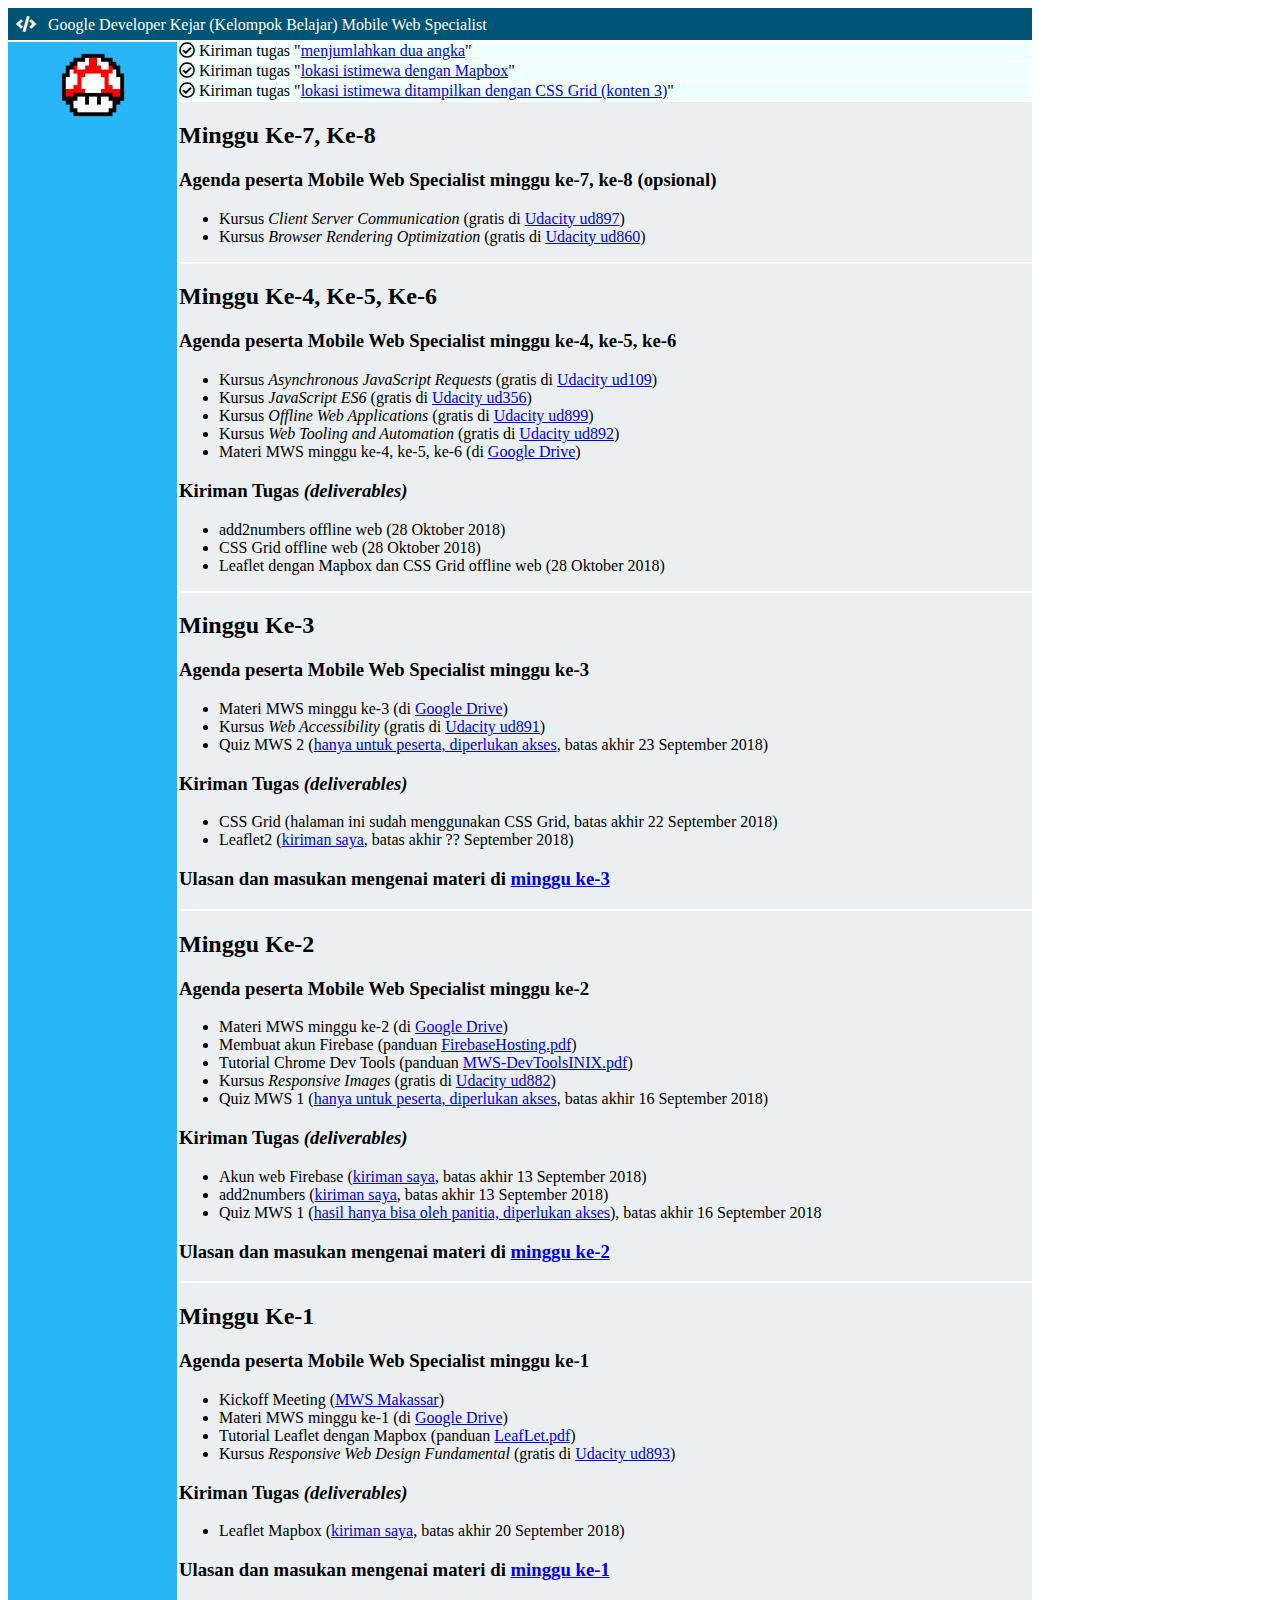
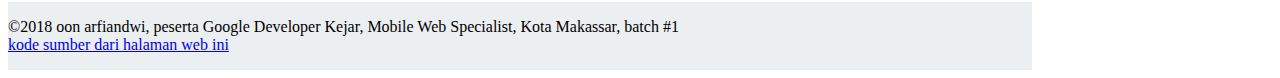
<file: public/index.html>
<!DOCTYPE html>
<html lang="id">
<head>
    <meta charset="UTF-8">
    <meta name="viewport" content="width=device-width, initial-scale=1">
    <meta name="theme-color" content="#29b6f6"/>
    <meta name="Description" content="Ulasan Google Developer Kejar, ditulis oleh oon arfiandwi">
    <title>Google Developer Kejar Mobile Web Specialist</title>
    <link rel="manifest" href="/manifest.json">
    <link rel="preconnect" href="https://use.fontawesome.com">
    <link rel="stylesheet" href="gdkmws.css">
    <script>
        if ('serviceWorker' in navigator) {
            window.addEventListener('load', function() {
                navigator.serviceWorker.register('/sw.js').then(function(registration) {
                    // Registration was successful
                    console.log('ServiceWorker registration successful with scope: ', registration.scope);
                }, function(err) {
                    // registration failed :(
                    console.log('ServiceWorker registration failed: ', err);
                });
            });
        }
    </script>
</head>
<body>
<div class="container">
    <div class="menu">
        <span><i class="fa fa-code" aria-hidden="true"></i>&nbsp;Google Developer Kejar (Kelompok Belajar) Mobile Web Specialist</span>
    </div>
    <div class="sidebar">
        <img src="images/mushroom8bit.png" style="width: 70px; height: 70px;" alt="mushroom logo 8 bit">
    </div>
    <div class="content-deliverables">
        <span><i class="far fa-check-circle" aria-hidden="true"></i>&nbsp;Kiriman tugas "<a target="_blank" href="project1/index.html">menjumlahkan dua angka</a>"</span>
    </div>
    <div class="content-deliverables">
        <span><i class="far fa-check-circle" aria-hidden="true"></i>&nbsp;Kiriman tugas "<a target="_blank" href="project2/index.html">lokasi istimewa dengan Mapbox</a>"</span>
    </div>
    <div class="content-deliverables">
        <span><i class="far fa-check-circle" aria-hidden="true"></i>&nbsp;Kiriman tugas "<a target="_blank" href="project3/index.html">lokasi istimewa ditampilkan dengan CSS Grid (konten 3)</a>"</span>
    </div>
    <div class="content">
        <h2>Minggu Ke-7, Ke-8</h2>
        <h3>Agenda peserta Mobile Web Specialist minggu ke-7, ke-8 (opsional)</h3>
        <ul>
            <li>Kursus <i>Client Server Communication</i> (gratis di <a target="_blank" href="https://www.udacity.com/course/client-server-communication--ud897" rel="noreferrer">Udacity ud897</a>)</li>
            <li>Kursus <i>Browser Rendering Optimization</i> (gratis di <a target="_blank" href="https://www.udacity.com/course/browser-rendering-optimization--ud860" rel="noreferrer">Udacity ud860</a>)</li>
        </ul>
    </div>
    <div class="content">
        <h2>Minggu Ke-4, Ke-5, Ke-6</h2>
        <h3>Agenda peserta Mobile Web Specialist minggu ke-4, ke-5, ke-6</h3>
        <ul>
            <li>Kursus <i>Asynchronous JavaScript Requests</i> (gratis di <a target="_blank" href="https://www.udacity.com/course/asynchronous-javascript-requests--ud109" rel="noreferrer">Udacity ud109</a>)</li>
            <li>Kursus <i>JavaScript ES6</i> (gratis di <a target="_blank" href="https://www.udacity.com/course/es6-javascript-improved--ud356" rel="noreferrer">Udacity ud356</a>)</li>
            <li>Kursus <i>Offline Web Applications</i> (gratis di <a target="_blank" href="https://www.udacity.com/course/offline-web-applications--ud899" rel="noreferrer">Udacity ud899</a>)</li>
            <li>Kursus <i>Web Tooling and Automation</i> (gratis di <a target="_blank" href="https://www.udacity.com/course/web-tooling-automation--ud892" rel="noreferrer">Udacity ud892</a>)</li>
            <li>Materi MWS minggu ke-4, ke-5, ke-6 (di <a target="_blank" href="https://drive.google.com/drive/folders/1S24BuaCI7KV0f0LRuhGsP_5SHDF2wtmt?usp=sharing" rel="noreferrer">Google Drive</a>)</li>
        </ul>
        <h3>Kiriman Tugas <i>(deliverables)</i></h3>
        <ul>
            <li>add2numbers offline web (28 Oktober 2018)</li>
            <li>CSS Grid offline web (28 Oktober 2018)</li>
            <li>Leaflet dengan Mapbox dan CSS Grid offline web (28 Oktober 2018)</li>
        </ul>
    </div>
    <div class="content">
        <h2>Minggu Ke-3</h2>
        <h3>Agenda peserta Mobile Web Specialist minggu ke-3</h3>
        <ul>
            <li>Materi MWS minggu ke-3 (di <a target="_blank" href="https://drive.google.com/drive/u/0/folders/1opvf7LTWK5ANkLxtSDSOJ4Dl9w5DIj3Y" rel="noreferrer">Google Drive</a>)</li>
            <li>Kursus <i>Web Accessibility</i> (gratis di <a target="_blank" href="https://www.udacity.com/course/web-accessibility--ud891" rel="noreferrer">Udacity ud891</a>)</li>
            <li>Quiz MWS 2 (<a target="_blank" href="http://inixindo.co.id/learning/mod/quiz/view.php?id=5" rel="noreferrer">hanya untuk peserta, diperlukan akses</a>, batas akhir 23 September 2018)</li>
        </ul>
        <h3>Kiriman Tugas <i>(deliverables)</i></h3>
        <ul>
            <li>CSS Grid (halaman ini sudah menggunakan CSS Grid, batas akhir 22 September 2018)</li>
            <li>Leaflet2 (<a href="project3/index.html">kiriman saya</a>, batas akhir ?? September 2018)</li>
        </ul>
        <h3>Ulasan dan masukan mengenai materi di <a href="ulasan-minggu-3.html">minggu ke-3</a></h3>
    </div>
    <div class="content">
        <h2>Minggu Ke-2</h2>
        <h3>Agenda peserta Mobile Web Specialist minggu ke-2</h3>
        <ul>
            <li>Materi MWS minggu ke-2 (di <a target="_blank" href="https://drive.google.com/drive/u/0/folders/1_WvCCFc-FIHPWdZYJrBzM9CkMw1b8eRN" rel="noreferrer">Google Drive</a>)</li>
            <li>Membuat akun Firebase (panduan <a target="_blank" href="https://drive.google.com/file/d/1QVGVzR9pnDux8CioYwPuwyWefXAHk3c9/view?usp=sharing" rel="noreferrer">FirebaseHosting.pdf</a>)</li>
            <li>Tutorial Chrome Dev Tools (panduan <a target="_blank" href="https://drive.google.com/file/d/1SIF9ZHXiGsecjJpHei5wcAXlICS07nJI/view?usp=sharing" rel="noreferrer">MWS-DevToolsINIX.pdf</a>)</li>
            <li>Kursus <i>Responsive Images</i> (gratis di <a target="_blank" href="https://www.udacity.com/course/responsive-images--ud882" rel="noreferrer">Udacity ud882</a>)</li>
            <li>Quiz MWS 1 (<a target="_blank" href="http://inixindo.co.id/index.php?subid=25190&option=com_acymailing&ctrl=url&urlid=172&mailid=108" rel="noreferrer">hanya untuk peserta, diperlukan akses</a>, batas akhir 16 September 2018)</li>
        </ul>
        <h3>Kiriman Tugas <i>(deliverables)</i></h3>
        <ul>
            <li>Akun web Firebase (<a target="_blank" href="https://gdkmws.firebaseapp.com">kiriman saya</a>, batas akhir 13 September 2018)</li>
            <li>add2numbers (<a target="_blank" href="https://gdkmws.firebaseapp.com/project1/index.html">kiriman saya</a>, batas akhir 13 September 2018)</li>
            <li>Quiz MWS 1 (<a target="_blank" href="http://inixindo.co.id/learning/mod/quiz/view.php?id=4" rel="noreferrer">hasil hanya bisa oleh panitia, diperlukan akses</a>), batas akhir 16 September 2018</li>
        </ul>
        <h3>Ulasan dan masukan mengenai materi di <a href="ulasan-minggu-2.html">minggu ke-2</a></h3>
    </div>
    <div class="content">
        <h2>Minggu Ke-1</h2>
        <h3>Agenda peserta Mobile Web Specialist minggu ke-1</h3>
        <ul>
            <li>Kickoff Meeting (<a target="_blank" href="http://inixindo.co.id/index.php/mws-makassar/" rel="noreferrer">MWS Makassar</a>)</li>
            <li>Materi MWS minggu ke-1 (di <a target="_blank" href="https://drive.google.com/drive/folders/1TE025G9acFQm5CKuCjsVXMe8pEwfc22h" rel="noreferrer">Google Drive</a>)</li>
            <li>Tutorial Leaflet dengan Mapbox (panduan <a target="_blank" href="https://drive.google.com/file/d/1u2YVNwa3lrX_Vh_Mjq32bgBufuhxnOny/view?usp=sharing" rel="noreferrer">LeafLet.pdf</a>)</li>
            <li>Kursus <i>Responsive Web Design Fundamental</i> (gratis di <a target="_blank" href="https://www.udacity.com/course/responsive-web-design-fundamentals--ud893" rel="noreferrer">Udacity ud893</a>)</li>
        </ul>
        <h3>Kiriman Tugas <i>(deliverables)</i></h3>
        <ul>
            <li>Leaflet Mapbox (<a target="_blank" href="project2/index.html">kiriman saya</a>, batas akhir 20 September 2018)</li>
        </ul>
        <h3>Ulasan dan masukan mengenai materi di <a href="ulasan-minggu-1.html">minggu ke-1</a></h3>
    </div>
    <div class="footer">
        <p>&copy;2018 oon arfiandwi, peserta Google Developer Kejar, Mobile Web Specialist, Kota Makassar, batch #1<br/>
            <a target="_blank" href="https://github.com/oonid/gdkmws" rel="noreferrer">kode sumber dari halaman web ini</a></p>
    </div>
</div>
<script>
    // deferred loading font awesome
    (function() {
        var css = document.createElement('link');
        css.href = '//use.fontawesome.com/releases/v5.3.1/css/all.css';
        css.rel = 'stylesheet';
        css.property = 'stylesheet';
        css.type = 'text/css';
        document.getElementsByTagName('head')[0].appendChild(css);
    })();
</script>
</body>
</html>
</file>
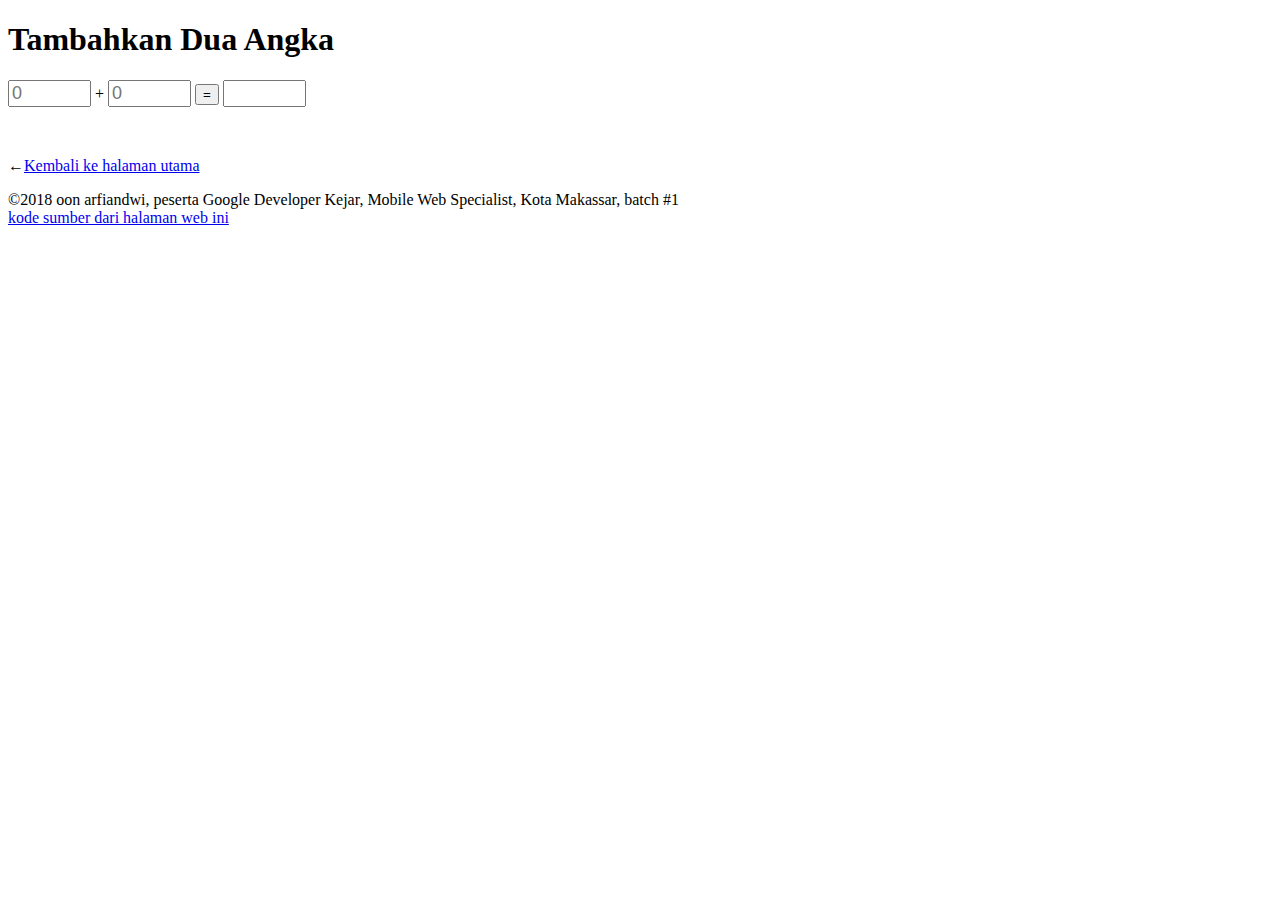
<file: public/project1/index.html>
<!DOCTYPE html>
<html lang="en">
<head>
    <meta charset="UTF-8">
    <meta name="viewport" content="width=device-width, initial-scale=1">
    <title>add2numbers</title>
    <style>
        input {
            font-size: large
        }
    </style>
    <script>
        if ('serviceWorker' in navigator) {
            window.addEventListener('load', function() {
                navigator.serviceWorker.register('/project1/sw.js').then(function(registration) {
                    // Registration was successful
                    console.log('ServiceWorker registration successful with scope: ', registration.scope);
                }, function(err) {
                    // registration failed :(
                    console.log('ServiceWorker registration failed: ', err);
                });
            });
        }
    </script>
</head>
<body>
<h1>Tambahkan Dua Angka</h1>
<div class="calc">
    <input type="text" size="5" placeholder="0" />
    +
    <input type="text" size="5" placeholder="0" />
    <button> = </button>
    <input type="text" size="5" readonly />
</div>
<script src="add2numbers.js"></script>
<p>&nbsp;</p>
<p>&larr;<a href="../index.html">Kembali ke halaman utama</a>&nbsp;</p>
<p>&copy;2018 oon arfiandwi, peserta Google Developer Kejar, Mobile Web Specialist, Kota Makassar, batch #1<br/>
    <a target="_blank" href="https://github.com/oonid/gdkmws">kode sumber dari halaman web ini</a></p>
</body>
</html>
</file>
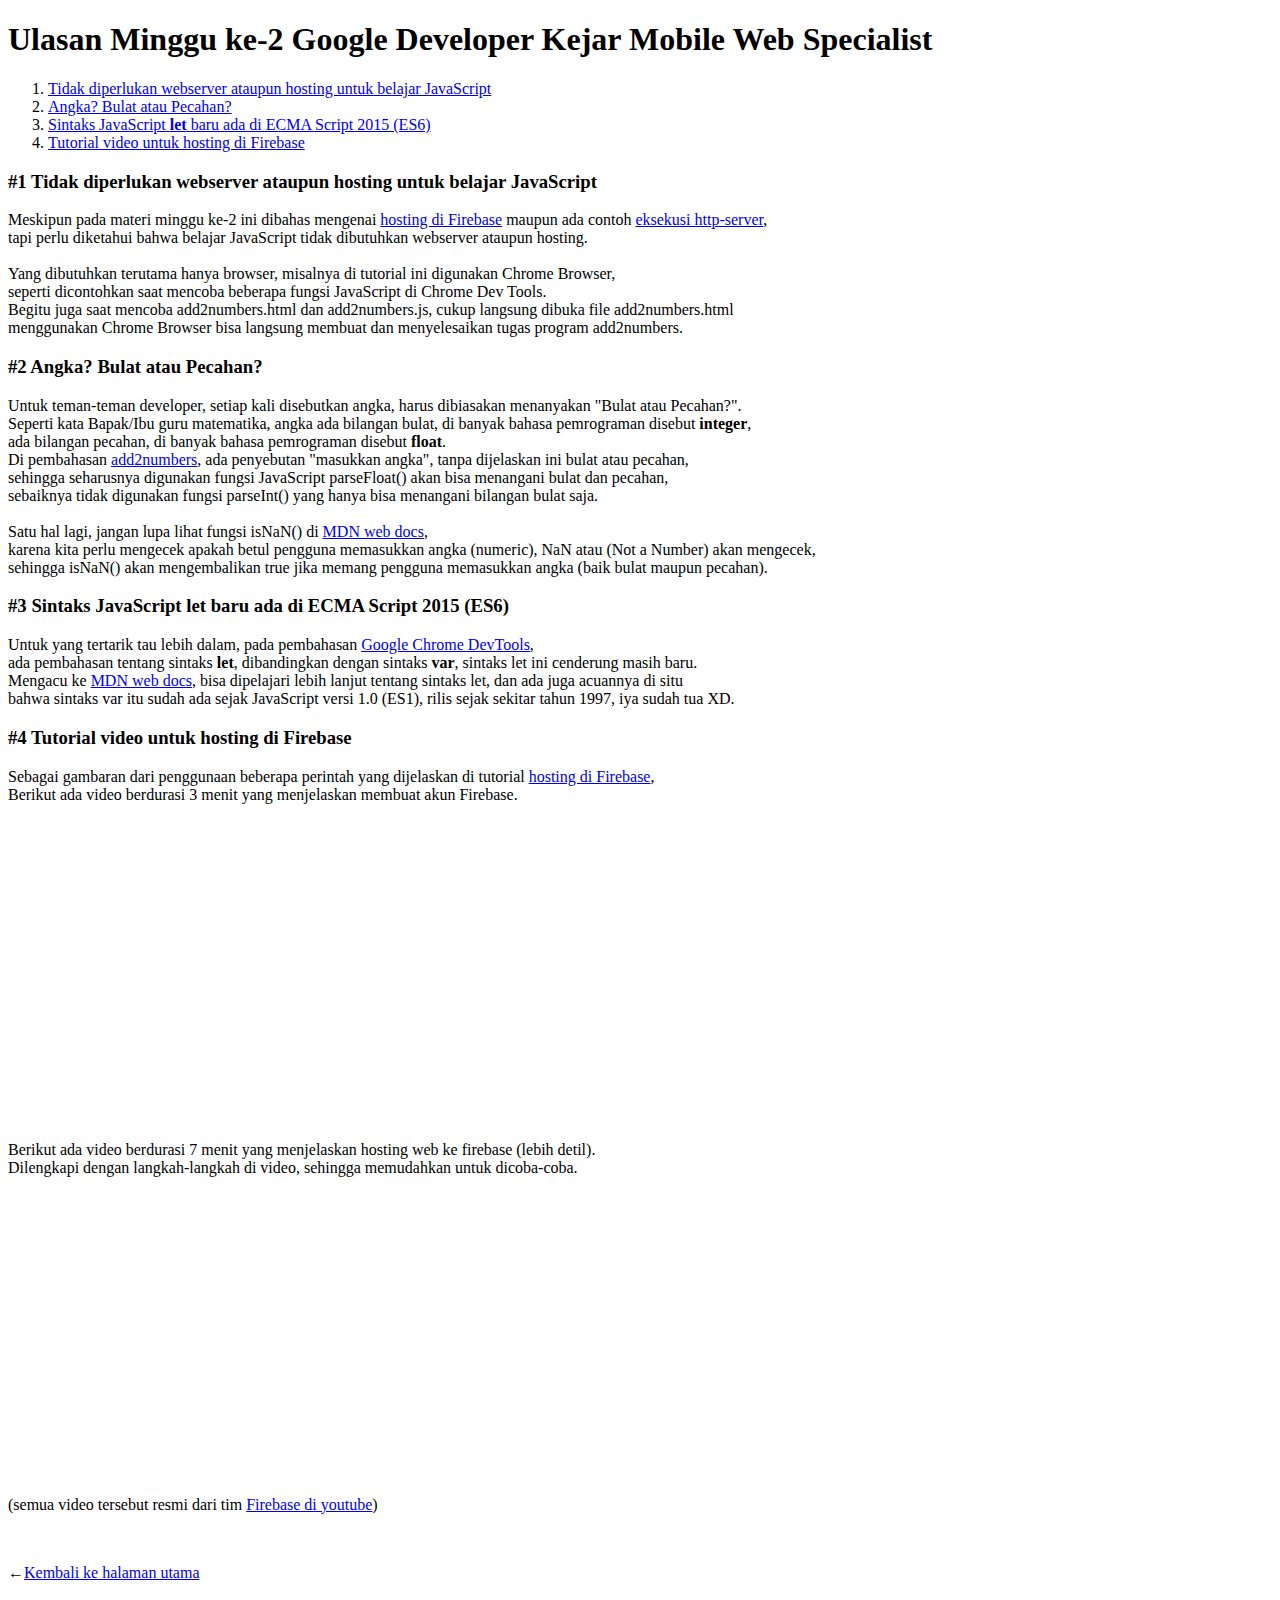
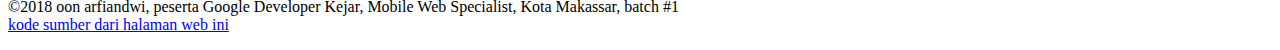
<file: public/ulasan-minggu-2.html>
<!DOCTYPE html>
<html lang="en">
<head>
    <meta charset="UTF-8">
    <title>Ulasan Minggu ke-2 Google Developer Kejar Mobile Web Specialist</title>
</head>
<body>
<h1>Ulasan Minggu ke-2 Google Developer Kejar Mobile Web Specialist</h1>
<ol>
    <li><a href="#ulasan1">Tidak diperlukan webserver ataupun hosting untuk belajar JavaScript</a></li>
    <li><a href="#ulasan2">Angka? Bulat atau Pecahan?</a></li>
    <li><a href="#ulasan3">Sintaks JavaScript <strong>let</strong> baru ada di ECMA Script 2015 (ES6)</a></li>
    <li><a href="#ulasan4">Tutorial video untuk hosting di Firebase</a></li>
</ol>
<p id="ulasan1">
<h3>#1 Tidak diperlukan webserver ataupun hosting untuk belajar JavaScript</h3>
Meskipun pada materi minggu ke-2 ini dibahas mengenai
<a target="_blank" href="https://drive.google.com/file/d/1QVGVzR9pnDux8CioYwPuwyWefXAHk3c9/view?usp=sharing">hosting di Firebase</a>
maupun ada contoh
<a target="_blank" href="https://drive.google.com/file/d/1SIF9ZHXiGsecjJpHei5wcAXlICS07nJI/view?usp=sharing">eksekusi http-server</a>,<br/>
tapi perlu diketahui bahwa belajar JavaScript tidak dibutuhkan webserver ataupun hosting.<br/><br/>
Yang dibutuhkan terutama hanya browser, misalnya di tutorial ini digunakan Chrome Browser,<br/>
seperti dicontohkan saat mencoba beberapa fungsi JavaScript di Chrome Dev Tools.<br/>
Begitu juga saat mencoba add2numbers.html dan add2numbers.js, cukup langsung dibuka file add2numbers.html <br/>
menggunakan Chrome Browser bisa langsung membuat dan menyelesaikan tugas program add2numbers.<br/>
</p>
<p id="ulasan2">
<h3>#2 Angka? Bulat atau Pecahan?</h3>
Untuk teman-teman developer, setiap kali disebutkan angka, harus dibiasakan menanyakan "Bulat atau Pecahan?".<br/>
Seperti kata Bapak/Ibu guru matematika, angka ada bilangan bulat, di banyak bahasa pemrograman disebut <strong>integer</strong>,<br/>
ada bilangan pecahan, di banyak bahasa pemrograman disebut <strong>float</strong>.<br/>
Di pembahasan
<a target="_blank" href="https://drive.google.com/file/d/1SIF9ZHXiGsecjJpHei5wcAXlICS07nJI/view?usp=sharing">add2numbers</a>,
ada penyebutan "masukkan angka", tanpa dijelaskan ini bulat atau pecahan,<br/>
sehingga seharusnya digunakan fungsi JavaScript parseFloat() akan bisa menangani bulat dan pecahan,<br/>
sebaiknya tidak digunakan fungsi parseInt() yang hanya bisa menangani bilangan bulat saja.<br/>
<br/>
Satu hal lagi, jangan lupa lihat fungsi isNaN() di <a target="_blank" href="https://developer.mozilla.org/en-US/docs/Web/JavaScript/Reference/Global_Objects/isNaN">MDN web docs</a>,<br/>
karena kita perlu mengecek apakah betul pengguna memasukkan angka (numeric), NaN atau (Not a Number) akan mengecek,<br/>
sehingga isNaN() akan mengembalikan true jika memang pengguna memasukkan angka (baik bulat maupun pecahan).<br/>
</p>
<p id="ulasan3">
<h3>#3 Sintaks JavaScript <strong>let</strong> baru ada di ECMA Script 2015 (ES6)</h3>
Untuk yang tertarik tau lebih dalam, pada pembahasan
<a target="_blank" href="https://drive.google.com/file/d/1SIF9ZHXiGsecjJpHei5wcAXlICS07nJI/view?usp=sharing">Google Chrome DevTools</a>,<br/>
ada pembahasan tentang sintaks <strong>let</strong>, dibandingkan dengan sintaks <strong>var</strong>, sintaks let ini
cenderung masih baru.<br/>
Mengacu ke <a target="_blank" href="https://developer.mozilla.org/en-US/docs/Web/JavaScript/Reference/Statements/let">MDN web docs</a>,
bisa dipelajari lebih lanjut tentang sintaks let, dan ada juga acuannya di situ<br/>
bahwa sintaks var itu sudah ada sejak JavaScript versi 1.0 (ES1), rilis sejak sekitar tahun 1997, iya sudah tua XD.<br/>
</p>
<p id="ulasan4">
<h3>#4 Tutorial video untuk hosting di Firebase</h3>
Sebagai gambaran dari penggunaan beberapa perintah yang dijelaskan di tutorial
<a target="_blank" href="https://drive.google.com/file/d/1QVGVzR9pnDux8CioYwPuwyWefXAHk3c9/view?usp=sharing">hosting di Firebase</a>,<br/>
Berikut ada video berdurasi 3 menit yang menjelaskan membuat akun Firebase.<br/>
<iframe width="560" height="315" src="https://www.youtube.com/embed/k1D0_wFlXgo?rel=0" frameborder="0" allow="autoplay; encrypted-media" allowfullscreen></iframe>
<br/>
<br/>
Berikut ada video berdurasi 7 menit yang menjelaskan hosting web ke firebase (lebih detil).<br/>
Dilengkapi dengan langkah-langkah di video, sehingga memudahkan untuk dicoba-coba.<br/>
<iframe width="560" height="315" src="https://www.youtube.com/embed/meofoNuK3vo?rel=0" frameborder="0" allow="autoplay; encrypted-media" allowfullscreen></iframe>
<br/>
(semua video tersebut resmi dari tim <a target="_blank" href="https://www.youtube.com/channel/UCP4bf6IHJJQehibu6ai__cg">Firebase di youtube</a>)
</p>
<script src="footer-html.js"></script>
</body>
</html>
</file>
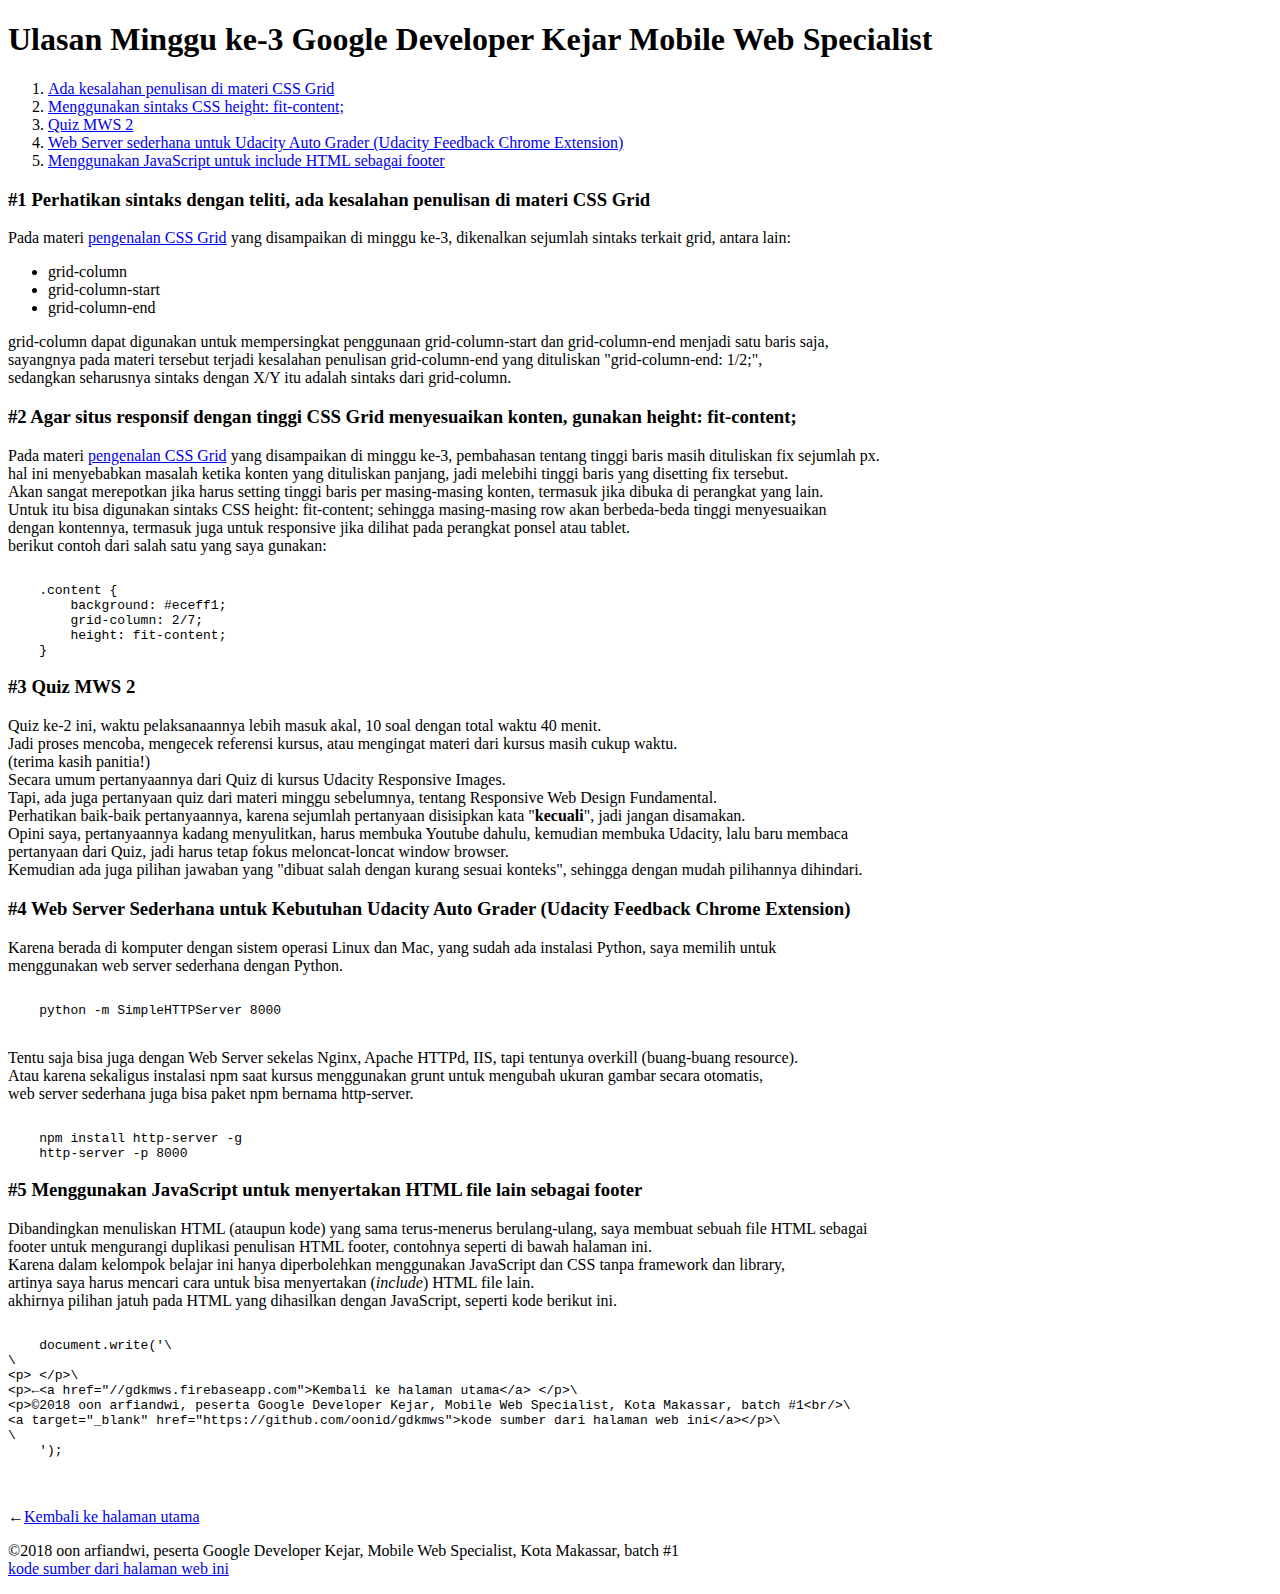
<file: public/ulasan-minggu-3.html>
<!DOCTYPE html>
<html lang="en">
<head>
    <meta charset="UTF-8">
    <title>Title</title>
</head>
<p>
<h1>Ulasan Minggu ke-3 Google Developer Kejar Mobile Web Specialist</h1>
<ol>
    <li><a href="#ulasan1">Ada kesalahan penulisan di materi CSS Grid</a></li>
    <li><a href="#ulasan2">Menggunakan sintaks CSS height: fit-content;</a></li>
    <li><a href="#ulasan3">Quiz MWS 2</a></li>
    <li><a href="#ulasan4">Web Server sederhana untuk Udacity Auto Grader (Udacity Feedback Chrome Extension)</a></li>
    <li><a href="#ulasan5">Menggunakan JavaScript untuk include HTML sebagai footer</a></li>
</ol>
<p id="ulasan1">
    <h3>#1 Perhatikan sintaks dengan teliti, ada kesalahan penulisan di materi CSS Grid</h3>
Pada materi <a target="_blank" href="https://drive.google.com/file/d/1MebavYwJufmFBwiSg0XpRwcD9AaiWJpw/view?usp=sharing">pengenalan CSS Grid</a>
yang disampaikan di minggu ke-3, dikenalkan sejumlah sintaks terkait grid, antara lain:<br/>
<ul>
    <li>grid-column</li>
    <li>grid-column-start</li>
    <li>grid-column-end</li>
</ul>
grid-column dapat digunakan untuk mempersingkat penggunaan grid-column-start dan grid-column-end menjadi satu baris saja,<br/>
sayangnya pada materi tersebut terjadi kesalahan penulisan grid-column-end yang dituliskan "grid-column-end: 1/2;",<br/>
sedangkan seharusnya sintaks dengan X/Y itu adalah sintaks dari grid-column.
</p>
<p id="ulasan2">
<h3>#2 Agar situs responsif dengan tinggi CSS Grid menyesuaikan konten, gunakan height: fit-content;</h3>
Pada materi <a target="_blank" href="https://drive.google.com/file/d/1MebavYwJufmFBwiSg0XpRwcD9AaiWJpw/view?usp=sharing">pengenalan CSS Grid</a>
yang disampaikan di minggu ke-3, pembahasan tentang tinggi baris masih dituliskan fix sejumlah px.<br/>
hal ini menyebabkan masalah ketika konten yang dituliskan panjang, jadi melebihi tinggi baris yang disetting fix tersebut.<br/>
Akan sangat merepotkan jika harus setting tinggi baris per masing-masing konten, termasuk jika dibuka di perangkat yang lain.<br/>
Untuk itu bisa digunakan sintaks CSS height: fit-content; sehingga masing-masing row akan berbeda-beda tinggi menyesuaikan<br/>
dengan kontennya, termasuk juga untuk responsive jika dilihat pada perangkat ponsel atau tablet.<br/>
berikut contoh dari salah satu yang saya gunakan:<br/>
<pre><code>
    .content {
        background: #eceff1;
        grid-column: 2/7;
        height: fit-content;
    }
</code></pre>
</p>
<p id="ulasan3">
<h3>#3 Quiz MWS 2</h3>
Quiz ke-2 ini, waktu pelaksanaannya lebih masuk akal, 10 soal dengan total waktu 40 menit.<br/>
Jadi proses mencoba, mengecek referensi kursus, atau mengingat materi dari kursus masih cukup waktu.<br/>
(terima kasih panitia!)<br/>
Secara umum pertanyaannya dari Quiz di kursus Udacity Responsive Images.<br/>
Tapi, ada juga pertanyaan quiz dari materi minggu sebelumnya, tentang Responsive Web Design Fundamental.<br/>
Perhatikan baik-baik pertanyaannya, karena sejumlah pertanyaan disisipkan kata "<b>kecuali</b>", jadi jangan disamakan.<br/>
Opini saya, pertanyaannya kadang menyulitkan, harus membuka Youtube dahulu, kemudian membuka Udacity, lalu baru membaca<br/>
pertanyaan dari Quiz, jadi harus tetap fokus meloncat-loncat window browser.<br/>
Kemudian ada juga pilihan jawaban yang "dibuat salah dengan kurang sesuai konteks", sehingga dengan mudah pilihannya dihindari.<br/>
</p>
<p id="ulasan4">
    <h3>#4 Web Server Sederhana untuk Kebutuhan Udacity Auto Grader (Udacity Feedback Chrome Extension)</h3>
Karena berada di komputer dengan sistem operasi Linux dan Mac, yang sudah ada instalasi Python, saya memilih untuk<br/>
menggunakan web server sederhana dengan Python.<br/>
<pre><code>
    python -m SimpleHTTPServer 8000
</code></pre>
<br/>
Tentu saja bisa juga dengan Web Server sekelas Nginx, Apache HTTPd, IIS, tapi tentunya overkill (buang-buang resource).<br/>
Atau karena sekaligus instalasi npm saat kursus menggunakan grunt untuk mengubah ukuran gambar secara otomatis,<br/>
web server sederhana juga bisa paket npm bernama http-server.
<pre><code>
    npm install http-server -g
    http-server -p 8000
</code></pre>
</p>
<p id="ulasan5">
<h3>#5 Menggunakan JavaScript untuk menyertakan HTML file lain sebagai footer</h3>
Dibandingkan menuliskan HTML (ataupun kode) yang sama terus-menerus berulang-ulang, saya membuat sebuah file HTML sebagai <br/>
footer untuk mengurangi duplikasi penulisan HTML footer, contohnya seperti di bawah halaman ini.<br/>
Karena dalam kelompok belajar ini hanya diperbolehkan menggunakan JavaScript dan CSS tanpa framework dan library,<br/>
artinya saya harus mencari cara untuk bisa menyertakan (<i>include</i>) HTML file lain.<br/>
akhirnya pilihan jatuh pada HTML yang dihasilkan dengan JavaScript, seperti kode berikut ini.<br/>
<pre><code>
    document.write('\
\
&lt;p&gt;&nbsp;&lt;/p&gt;\
&lt;p&gt;&larr;&lt;a href="//gdkmws.firebaseapp.com"&gt;Kembali ke halaman utama&lt;/a&gt;&nbsp;&lt;/p&gt;\
&lt;p&gt;&copy;2018 oon arfiandwi, peserta Google Developer Kejar, Mobile Web Specialist, Kota Makassar, batch #1&lt;br/&gt;\
&lt;a target="_blank" href="https://github.com/oonid/gdkmws"&gt;kode sumber dari halaman web ini&lt;/a&gt;&lt;/p&gt;\
\
    ');
</code></pre>
</p>

<script src="footer-html.js"></script>
</body>
</html>
</file>
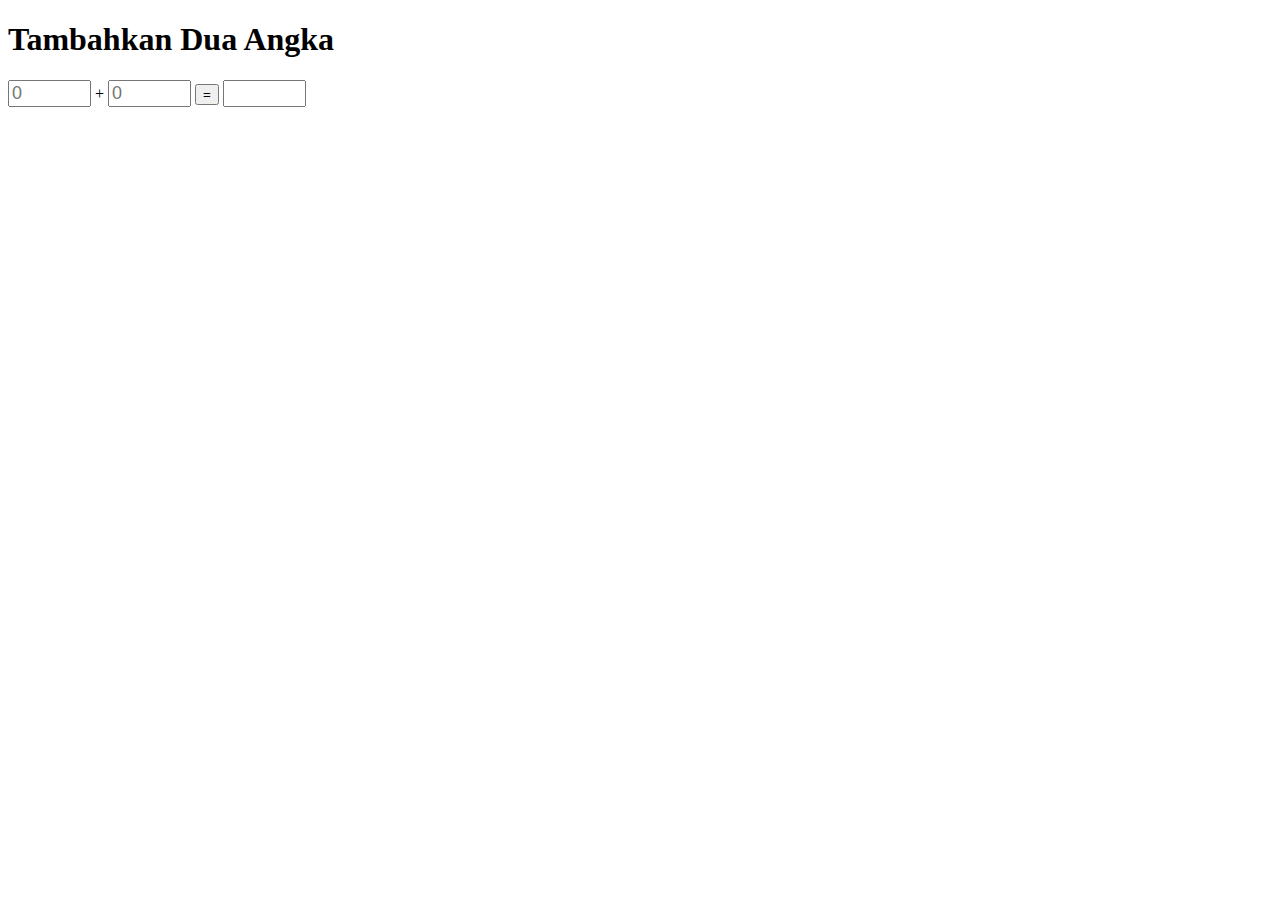
<file: public/deliverables/add2numbers.html>
<!DOCTYPE html>
<html lang="en">
<head>
    <meta charset="UTF-8">
    <meta name="viewport" content="width=device-width, initial-scale=1">
    <title>add2numbers</title>
    <style>
        input {
            font-size: large
        }
    </style>
</head>
<body>
<h1>Tambahkan Dua Angka</h1>
<div class="calc">
    <input type="text" size="5" placeholder="0" />
    +
    <input type="text" size="5" placeholder="0" />
    <button> = </button>
    <input type="text" size="5" readonly />
</div>
<script src="add2numbers.js"></script>
</body>
</html>
</file>
<file: public/gdkmws.css>
.container {
    display: grid;
    width: 100%;
    max-width: 1024px;
    grid-template-columns: repeat(6, 1fr);
    grid-template-rows: auto;
    grid-gap: 2px;
}
.menu {
    background: #005577;
    grid-column: 1/7;
    color: white;
    height: fit-content;
}
.sidebar {
    background: #29b6f6;
    grid-column: 1/2;
    grid-row: 2/10;
    padding: 8px;
}
.sidebar img {
    display: block;
    margin: auto;
}
.content-deliverables {
    background: #eeffff;
    grid-column: 2/7;
    height: fit-content;
}
.content {
    background: #eceff1;
    grid-column: 2/7;
    height: fit-content;
}
.footer {
    background: #eceff1;
    grid-column: 1/7;
    grid-row: 10/11;
    height: fit-content;
}
.fa {
    padding: 8px;
}
</file>
